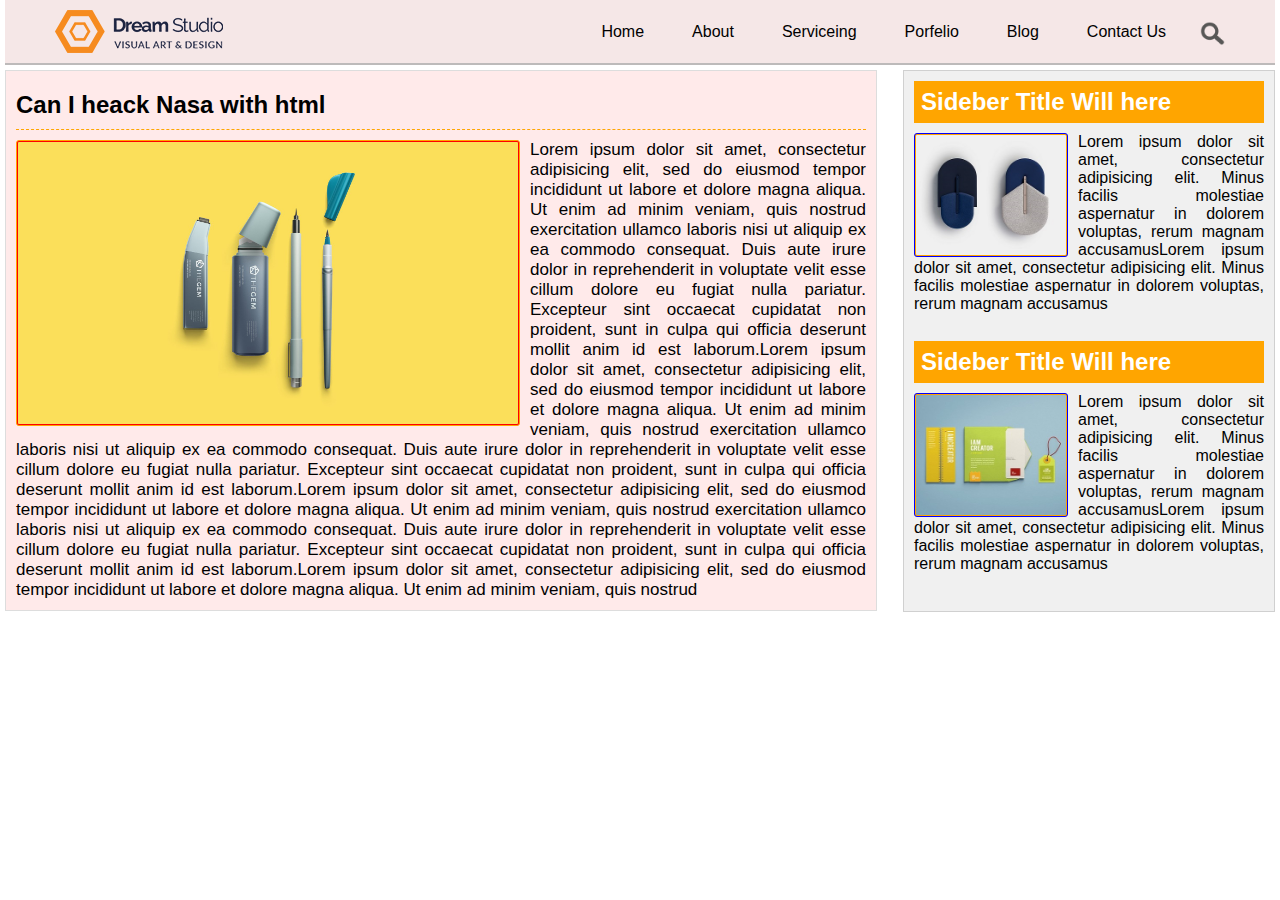
<file: blog.html>
<!DOCTYPE html>
<html lang="en">

<head>
  <meta charset="UTF-8">
  <meta name="viewport" content="width=device-width, initial-scale=1.0">
  <meta http-equiv="X-UA-Compatible" content="ie=edge">
  <link rel="stylesheet" href="css\all.css">
  <link rel="stylesheet" href="style.css">
  <script src="js\all.js"></script>
  <title>Document</title>
</head>

<body>

  <div class="header container">
    <div class="logo">
      <img src="images/logo.png" alt="">
    </div>
    <div class="navication">
      <ul>
        <li><a href="index.html">Home</a></li>
        <li><a href="#">About</a></li>
        <li><a href="#">Serviceing</a></li>
        <li><a href="#">Porfelio</a></li>
        <li><a href="#">Blog</a></li>
        <li><a href="#">Contact Us</a></li>
        <img src="images/search.png" alt="">
      </ul>
    </div>
  </div>

  <div class="our_main_blog container">

    <div class="blog_left">
      <div class="blog_title">
        <h2>Can I heack Nasa with html</h2>
      </div>
      <div class="b_articae_contant">
        <img src="images/blog.jpg" alt="blog">
        <p>Lorem ipsum dolor sit amet, consectetur adipisicing elit, sed do eiusmod tempor incididunt ut labore et dolore magna aliqua. Ut enim ad minim veniam, quis nostrud exercitation ullamco laboris nisi ut aliquip ex ea commodo consequat. Duis
          aute irure dolor in reprehenderit in voluptate velit esse cillum dolore eu fugiat nulla pariatur. Excepteur sint occaecat cupidatat non proident, sunt in culpa qui officia deserunt mollit anim id est laborum.Lorem ipsum dolor sit amet,
          consectetur adipisicing elit, sed do eiusmod tempor incididunt ut labore et dolore magna aliqua. Ut enim ad minim veniam, quis nostrud exercitation ullamco laboris nisi ut aliquip ex ea commodo consequat. Duis aute irure dolor in
          reprehenderit in voluptate velit esse cillum dolore eu fugiat nulla pariatur. Excepteur sint occaecat cupidatat non proident, sunt in culpa qui officia deserunt mollit anim id est laborum.Lorem ipsum dolor sit amet, consectetur adipisicing
          elit, sed do eiusmod tempor incididunt ut labore et dolore magna aliqua. Ut enim ad minim veniam, quis nostrud exercitation ullamco laboris nisi ut aliquip ex ea commodo consequat. Duis aute irure dolor in reprehenderit in voluptate velit
          esse cillum dolore eu fugiat nulla pariatur. Excepteur sint occaecat cupidatat non proident, sunt in culpa qui officia deserunt mollit anim id est laborum.Lorem ipsum dolor sit amet, consectetur adipisicing elit, sed do eiusmod tempor
          incididunt ut labore et dolore magna aliqua. Ut enim ad minim veniam, quis nostrud</p>
      </div>
    </div>

    <div class="blog_right">
      <div class="b_right_title">
        <h2>Sideber Title Will here</h2>
      </div>
      <div class="b_right_contant">
        <img src="images/blog1.jpg" alt="blog1">
        <p>Lorem ipsum dolor sit amet, consectetur adipisicing elit. Minus facilis molestiae aspernatur in dolorem voluptas, rerum magnam accusamusLorem ipsum dolor sit amet, consectetur adipisicing elit. Minus facilis molestiae aspernatur in dolorem voluptas, rerum magnam accusamus</p>
      </div>

      <div class="b_right_title">
        <h2>Sideber Title Will here</h2>
      </div>
      <div class="b_right_contant">
        <img src="images/blog2.jpg" alt="blog1">
        <p>Lorem ipsum dolor sit amet, consectetur adipisicing elit. Minus facilis molestiae aspernatur in dolorem voluptas, rerum magnam accusamusLorem ipsum dolor sit amet, consectetur adipisicing elit. Minus facilis molestiae aspernatur in dolorem voluptas, rerum magnam accusamus</p>
      </div>
    </div>

  </div>

</body>

</html>
</file>
<file: style.css>
@import url('https://fonts.googleapis.com/css?family=Inter&display=swap');
@import url('https://fonts.googleapis.com/css?family=Inria+Sans&display=swap');
@import url('https://fonts.googleapis.com/css?family=Raleway&display=swap');

* {
  margin: 0;
  padding: 0;
  user-select: none;
}

.container {
  max-width: 1270px;
  margin: 0 auto;
}

img {
  max-width: 100%;
}

.header {
  overflow: hidden;
  background: #f5e7e7;
  border-bottom: 2px solid #bdbaba;
}

.logo {
  width: 400px;
  float: left;
}

.logo img {
  margin-left: 50px;
  margin-top: 10px;
}

.navication {
  width: 700px;
  float: right;
  margin-right: 50px;
}

.navication img {
  float: right;
  width: 25px;
  margin-left: 10px;
  margin-top: 21px;
}

.navication ul {
  margin: 0;
  padding: 0;
  list-style: none;
  float: right;
}

.navication ul li {
  float: left;
}

.navication ul li a {
  display: inline-block;
  line-height: 63px;
  color: black;
  padding: 0px 24px;
  font-family: sans-serif;
  text-decoration: none;
  transition: all .25s;
}

.navication ul li a:hover {
  color: orange;
}

.homepage img {
  height: 565px;
  width: 100%;
  overflow: auto;
}

.img_item {
  position: relative;
}

.text_item {
  position: absolute;
  left: 28%;
  top: 30%;
  color: white;
}

.text_item h1 {
  font-family: 'Inter', sans-serif;
  margin-bottom: 25px;
  font-size: 46px;
}

.text_item p {
  font-family: 'Inter', sans-serif;
  margin-bottom: 70px;
  margin-left: 71px;
  font-size: 15px;
}

.button {
  width: 700px;
  margin-left: 104px;
}

#border {
  margin-right: 22px;
  display: inline-block;
  line-height: 20px;
  padding: 10px;
  border: 1px solid white;
  color: white;
  text-decoration: none;
  font-family: sans-serif;
  transition: all .25s;
}

#border:hover {
  background: #3f5250;
}

#backgroundborder {
  display: inline-block;
  line-height: 20px;
  padding: 10px 15px;
  background: #3f5250;
  border: 1px solid white;
  color: #c9f3ff;
  text-decoration: none;
  font-family: sans-serif;
  transition: all .25s;
}

#backgroundborder:hover {
  background: transparent;
}

#bottomarow {
  width: 41px;
  height: 63px;
  margin-left: 239px;
  margin-top: 100px;
}

.about_us {
  background: #95f3ff;
}

.about_tite {
  text-align: center;
  padding: 40px 0px;
}

.about_tite h2 {
  font-size: 30px;
  font-family: sans-serif;
  margin-bottom: 20px;
  padding-top: 50px;
}

.about_tite p {
  width: 500px;
  margin: 0 auto;
  margin-bottom: 90px;
}

.about_contant {
  width: 200px;
  padding: 10px;
  margin-left: 100px;
  margin-right: 100px;
  float: left;
  margin-bottom: 100px;
}

.about_contant img {
  width: 55px;
  margin-left: 65px;
  margin-bottom: 10px;
}

.about_contant h3 {
  text-align: center;
  font-family: sans-serif;
  margin-bottom: 15px;
}

.about_contant p {
  font-family: sans-serif;
  text-align: center;
}

.all_about_contant {
  display: inline-block;
}

.services {
  padding: 40px 0px;
  background: #f3f1f1;
}

.services_title {
  text-align: center;
  margin-bottom: 50px;
}

.services_title h3 {
  font-family: 'Inria Sans', sans-serif;
  font-size: 30px;
  margin: 20px 0px;
  color: orange;
}

#services {
  width: 430px;
  padding: 10px;
  background: #fdfdfd;
  overflow: hidden;
  transition: all .25s;
  border: 1px solid #ddd;
  cursor: pointer;
  margin-left: 100px;
  margin-right: 50px;
  float: left;
  margin-bottom: 50px;
}

#services:hover {
  background: white;
  box-shadow: 0px 0px 15px -10px black;
}

.right_contant {
  float: left;
  width: 50px;
  margin-right: 10px;
}

.right_contant img {
  margin-top: 25px;
  width: 36px;
  background: #614040;
  padding: 4px;
  border-radius: 25px;
  margin-left: 14px;
}

.left_contant {
  float: right;
  width: 340px;
}

.left_contant h3 {
  margin-bottom: 20px;
  font-family: 'Inria Sans', sans-serif;
  color: black;
}

.left_contant p {
  text-align: left;
  font-size: 15px;
  font-family: 'Inria Sans', sans-serif;
}

.all_services_contant {
  display: inline-block;
}

.portfelio {
  background: #fbfbfb;
}

.poretfelio_tite {
  text-align: center;
  padding: 40px 0px;
}

.poretfelio_tite h1 {
  font-family: sans-serif;
  width: 300px;
  margin: 0 auto;
  border-bottom: 2px solid black;
  margin-bottom: 23px;
}

.poretfelio_tite p {
  width: 400px;
  margin: 0 auto;
  margin-bottom: 40px;
}

.porfelio_item {
  position: relative;
  overflow: hidden;
  float: left;
  margin: 10px 36px;
  width: 350px;
  height: 300px;
}

.porfelio_item img {
  width: 350px;
  height: 300px;
}

.sub_item {
  position: absolute;
  width: 100%;
  height: 100%;
  background: #2156ea7a;
}

.porfelio_item:hover .sub_item {
  top: 0;
}

.sub_item h3 {
  font-family: sans-serif;
  color: #ffffff;
  position: absolute;
  left: 33%;
  top: 49%;
}

.all_porfolio_item {
  display: inline-block;
}

.blog {
  background: #f1f1f1;
}

.blog h2 {
  text-align: center;
  padding: 20px 0px;
  font-size: 30px;
  font-family: sans-serif;
}

.blogspn {
  text-align: center;
  border-bottom: 1px solid black;
  display: grid;
  width: 100px;
  margin: 0 auto;
}

#listp {
  text-align: center;
  margin-top: 20px;
  margin-bottom: 20px;
  font-family: sans-serif;
}

.blog_contant {
  width: 300px;
  padding: 10px;
  background: #fff;
  border: 1px solid #e0d8d8;
  float: left;
  margin: 10px 50px;
}

.blog_contant a {
  text-decoration: none;
  color: black;
  transition: all .25s;
}

.blog_contant a:hover {
  color: orange;
}

.blog_contant h3 {
  font-family: sans-serif;
  text-transform: uppercase;
}

.blog_contant p {
  margin-bottom: 10px;
  margin-top: 10px;
  font-family: monospace;
  font-size: 15px;
  color: #9a9090;
}

.blog_contant img {
  margin-bottom: 10px;
  height: 250px;
}

#blogp {
  color: #756565;
  font-family: sans-serif;
}

#blogcontantsapn {
  border-bottom: 1px solid black;
  display: grid;
  margin: 20px 0px;
  width: 50px;
}

#iconblog {
  color: #826d6d;
}

.all_blog_contant {
  display: inline-block;
}

.blog_button {
  width: 300px;
  margin: 0 auto;
  padding: 15px 0px;
  margin-left: 546px;
}

.blog_button a {
  text-align: center;
  background: #8db1bf;
  display: inline-block;
  padding: 10px 20px;
  color: white;
  font-family: sans-serif;
  text-decoration: none;
  margin-top: 30px;
  border-radius: 5px;
  margin-bottom: 20px;
  transition: all .25s;
  border: 1px solid #a07474;
}

.blog_button a:hover {
  background: #6c7ec5;
  border: 1px solid #251c1c;
}

.our_main_blog {
  margin-top: 5px;
}

.blog_left {
  width: 850px;
  float: left;
  padding: 10px;
  background: #ffeaea;
  border: 1px solid #ddd;
}

.blog_left h2 {
  font-family: sans-serif;
}

.b_articae_contant {}

.b_articae_contant img {
  width: 500px;
  float: left;
  margin-right: 10px;
  padding: 1px;
  background: red;
  border: 1px solid orange;
  border-radius: 3px;
}

.b_articae_contant p {
  text-align: justify;
  font-family: sans-serif;
  font-size: 17px;
}

.blog_right {
  float: right;
  width: 350px;
  padding: 10px;
  background: #f0f0f0;
  border: 1px solid #d0d0d0;
}

.blog_title {
  padding: 10px 0px;
  border-bottom: 1px dashed orange;
  margin-bottom: 10px;
}

.b_right_title {
  padding: 7px 7px;
  margin-bottom: 10px;
  background: orange;
}

.b_right_title h2 {
  font-family: sans-serif;
  color: white;
}

.b_right_contant {
  margin-bottom: 28px;
}

.b_right_contant img {
  width: 150px;
  float: left;
  margin-right: 10px;
  padding: 1px;
  background: orange;
  border: 1px solid blue;
  border-radius: 3px;
}

.b_right_contant p {
  font-family: sans-serif;
  text-align: justify;
}

.contact_us {}

.contact_left {
  width: 500px;
  float: left;
  background: #7ea4b3;
  padding: 38px 10px;
}

.contact_left span {
  font-family: 'Raleway', sans-serif;
}

.contact_left h2 {
  font-family: 'Raleway', sans-serif;
  font-size: 39px;
  letter-spacing: 1px;
  margin-bottom: 20px;
  border-bottom: 1px solid #ffffff8a;
  width: 211px;
  color: white;
}

.contact_input {
  margin: 40px 0px;
}

input[type=radio] {}

.cotact_right {
  width: 730px;
  float: right;
  background: #f5f5f5;
  padding: 10px;
}

.contact_left p {
  font-family: sans-serif;
  line-height: 21px;
  color: white;
  text-align: justify;
}

.contact_left h5 {
  font-family: monospace;
  font-size: 16px;
  color: white;
  margin-bottom: 5px;
}

.cotact_right span {
  font-weight: bold;
  color: #1b6b8a;
}

input[type=text] {
  width: 70%;
  padding: 8px;
  border-radius: 3px;
  outline: none;
  background: #ffffff;
  border: 1px solid #ddd;
}

textarea {
  min-width: 437px;
  max-width: 437px;
  height: 120px;
  border-radius: 5px 5px 30px 5px;
  outline: none;
  background: #ffffff;
  border: 1px solid #ddd;
}

.cotact_align {
  margin: 0 20px;
}

#radio2 {}

#radio1 {}

.cotact_right h5 {
  font-size: 14px;
  letter-spacing: 1px;
  margin-bottom: 15px;
  color: #2d4852;
  margin-top: 30px;
  font-family: sans-serif;
}
}

.size_contar {
  margin: 0px 40px;
}

#size_contar {
  width: 600px;
  margin: 0 auto;
  position: relative;
}

.radio_container {
  display: inline-block;
  position: relative;
  cursor: pointer;
  font-size: 17px;
  font-family: sans-serif;
  padding-left: 30px;
  color: white;
  margin-bottom: 15px;
}

.radio_container input {
  display: none;
}

.radio_container .radiocircale {
  display: inline-block;
  position: absolute;
  left: 0;
  top: -4px;
  background: #eee;
  width: 25px;
  height: 25px;
  border-radius: 50%;
  user-select: none;
}

.radio_container:hover .radiocircale {
  background: #ccc;
}

.radio_container input:checked+.radiocircale {
  background: #556e77;
}

.radio_container input:checked+.radiocircale:after {
  content: "";
  display: inline-block;
  width: 15px;
  height: 15px;
  position: absolute;
  left: 50%;
  top: 50%;
  background: white;
  border-radius: 50%;
  transform: translate(-50%, -50%);
}

.cotact_right p {
  font-family: sans-serif;
  margin: 5px;
  color: #1b6b8a;
}

.cotant_rirht_icon a {
  color: #4a8aa2;
  padding: 2px 10px;
  font-size: 19px;
  transition: all .25s;
}

.cotant_rirht_icon a:hover {
  color: black;
}

.cotant_rirht_icon {
  margin-top: 2px;
}

.sendbutton {
  position: absolute;
  width: 45px;
  top: 80%;
  left: 400px;
  transform: translate3d(7px, 5px, 5px);
  cursor: pointer;
}

.foother_left {
  width: 600px;
  float: left;
  padding: 10px;
  margin-left: 27px;
  border-right: 1px solid white;
  background: #405162;
}

.foother_left h3 {
  margin-top: 30px;
  font-family: sans-serif;
  margin-bottom: 10px;
}

.foother_left p {
  font-family: monospace;
  text-align: justify;
  margin-bottom: 21px;
  font-size: 15px;
  width: 500px;
}

.foother_left input[type=text] {
  width: 500px;
  border: 1px solid #ddd;
  border-radius: unset;
  background: #ccc;
  margin-bottom: 10px;
}

.foother_left input[type=submit] {
  float: right;
  margin-right: 110px;
  display: inline-block;
  padding: 7px 25px;
  border: 1px solid #527394;
  font-family: monospace;
  font-size: 15px;
  background: #293644;
  color: white;
  cursor: pointer;
}

.footer_mid_contant {
  width: 230px;
  float: left;
  background: #405162;
  padding: 10px;
  height: 232px;
  border-right: 1px solid white;
  margin-right: 10px;
  margin-left: 10px;
}

.footer_mid_contant h3 {
  margin-top: 30px;
  font-family: sans-serif;
  margin-bottom: 15px;
}

.footer_mid_contant p {
  margin-bottom: 10px;
  font-family: sans-serif;
}

.footer_right_contant {
  width: 331px;
  float: left;
  background: #405162;
  padding: 10px;
  height: 232px;
}

.footer_right_contant span {
  font-family: sans-serif;
  color: red;
  font-size: 15px;
}

.footer_right_contant p {}

.footer_right_contant h3 {}

.footer_right_contant h3 span {}

.footer_right_contant p {
  font-family: sans-serif;
  font-size: 15px;
  margin-top: 5px;
}

.fo_icon {
  padding: 10px 0px;
  margin-bottom: 10px;
}

.fo_icon a {
  color: white;
  background: #37526d;
  border-radius: 50%;
  border: 1px solid #fff7f7;
  padding: 10px 10px;
  transition: all .25s;
}

.fo_icon a:hover {
  background: #15395d;
  border: 1px solid #9a9a9a;
}

#footer {
  margin: 0 auto;
}

#fo1_h3 {
  margin-top: 30px;
  font-family: sans-serif;
}

#f_2_h3 {
  color: red;
  font-family: sans-serif;
  margin-top: 6px;
  margin-bottom: 2px;
}

.all_footer_contant {
  display: inline-block;
  background: #405162;
  color: white;
}

#foterp {
  margin-top: 20px;
}

#f_c_p {
  font-size: 13px;
  font-family: sans-serif;
  margin-bottom: 10px;
}

#foterp p {
  font-family: monospace;
  font-size: 15px;
}
</file>
